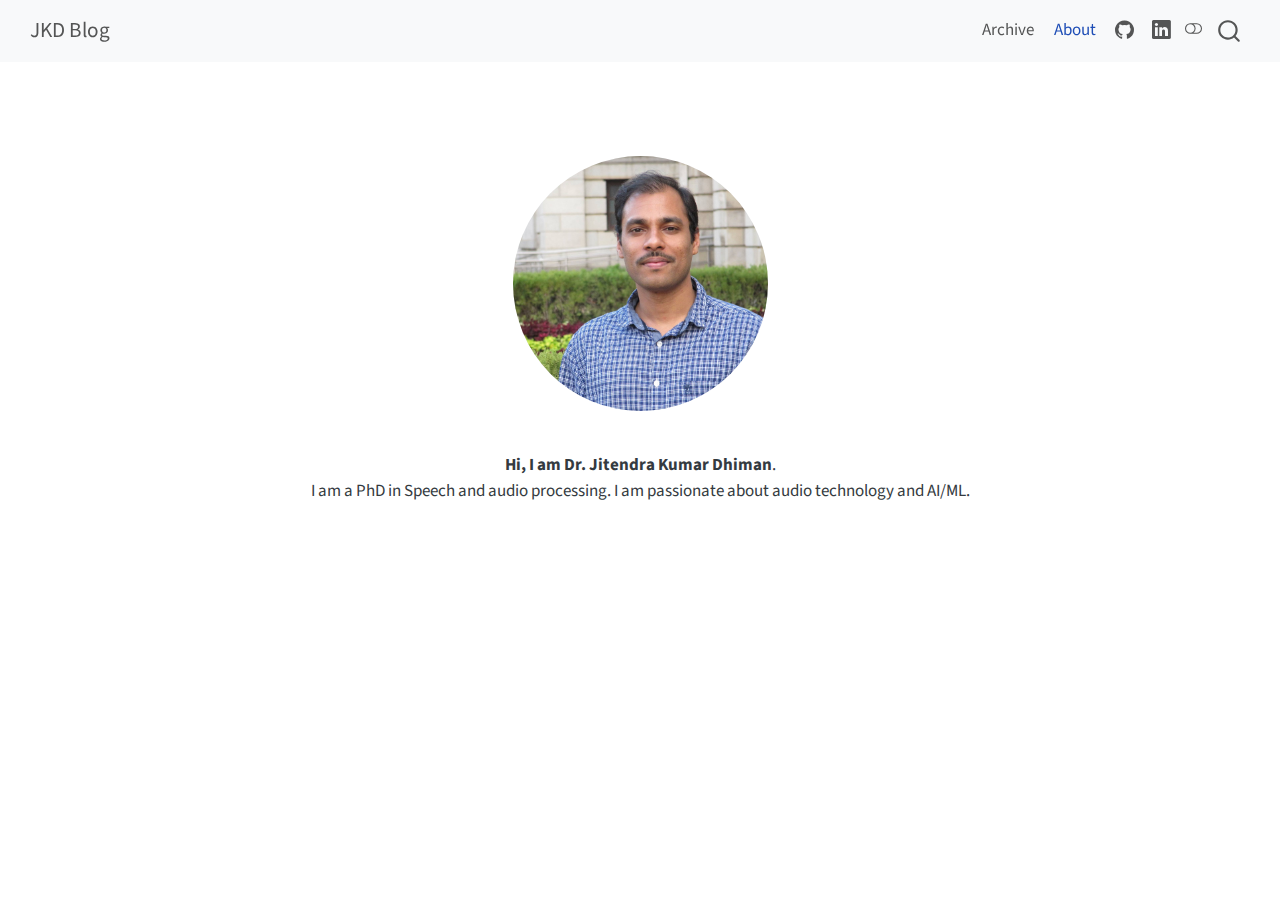
<file: docs/about.html>
<!DOCTYPE html>
<html xmlns="http://www.w3.org/1999/xhtml" lang="en" xml:lang="en"><head>

<meta charset="utf-8">
<meta name="generator" content="quarto-1.5.57">

<meta name="viewport" content="width=device-width, initial-scale=1.0, user-scalable=yes">


<title>about – JKD Blog</title>
<style>
code{white-space: pre-wrap;}
span.smallcaps{font-variant: small-caps;}
div.columns{display: flex; gap: min(4vw, 1.5em);}
div.column{flex: auto; overflow-x: auto;}
div.hanging-indent{margin-left: 1.5em; text-indent: -1.5em;}
ul.task-list{list-style: none;}
ul.task-list li input[type="checkbox"] {
  width: 0.8em;
  margin: 0 0.8em 0.2em -1em; /* quarto-specific, see https://github.com/quarto-dev/quarto-cli/issues/4556 */ 
  vertical-align: middle;
}
</style>


<script src="site_libs/quarto-nav/quarto-nav.js"></script>
<script src="site_libs/quarto-nav/headroom.min.js"></script>
<script src="site_libs/clipboard/clipboard.min.js"></script>
<script src="site_libs/quarto-search/autocomplete.umd.js"></script>
<script src="site_libs/quarto-search/fuse.min.js"></script>
<script src="site_libs/quarto-search/quarto-search.js"></script>
<meta name="quarto:offset" content="./">
<script src="site_libs/quarto-html/quarto.js"></script>
<script src="site_libs/quarto-html/popper.min.js"></script>
<script src="site_libs/quarto-html/tippy.umd.min.js"></script>
<link href="site_libs/quarto-html/tippy.css" rel="stylesheet">
<link href="site_libs/quarto-html/quarto-syntax-highlighting.css" rel="stylesheet" class="quarto-color-scheme" id="quarto-text-highlighting-styles">
<link href="site_libs/quarto-html/quarto-syntax-highlighting-dark.css" rel="prefetch" class="quarto-color-scheme quarto-color-alternate" id="quarto-text-highlighting-styles">
<script src="site_libs/bootstrap/bootstrap.min.js"></script>
<link href="site_libs/bootstrap/bootstrap-icons.css" rel="stylesheet">
<link href="site_libs/bootstrap/bootstrap.min.css" rel="stylesheet" class="quarto-color-scheme" id="quarto-bootstrap" data-mode="light">
<link href="site_libs/bootstrap/bootstrap-dark.min.css" rel="prefetch" class="quarto-color-scheme quarto-color-alternate" id="quarto-bootstrap" data-mode="dark">
<script id="quarto-search-options" type="application/json">{
  "location": "navbar",
  "copy-button": false,
  "collapse-after": 3,
  "panel-placement": "end",
  "type": "overlay",
  "limit": 50,
  "keyboard-shortcut": [
    "f",
    "/",
    "s"
  ],
  "show-item-context": false,
  "language": {
    "search-no-results-text": "No results",
    "search-matching-documents-text": "matching documents",
    "search-copy-link-title": "Copy link to search",
    "search-hide-matches-text": "Hide additional matches",
    "search-more-match-text": "more match in this document",
    "search-more-matches-text": "more matches in this document",
    "search-clear-button-title": "Clear",
    "search-text-placeholder": "",
    "search-detached-cancel-button-title": "Cancel",
    "search-submit-button-title": "Submit",
    "search-label": "Search"
  }
}</script>


</head>

<body class="nav-fixed fullcontent">

<div id="quarto-search-results"></div>
  <header id="quarto-header" class="headroom fixed-top">
    <nav class="navbar navbar-expand-lg " data-bs-theme="dark">
      <div class="navbar-container container-fluid">
      <div class="navbar-brand-container mx-auto">
    <a class="navbar-brand" href="./index.html">
    <span class="navbar-title">JKD Blog</span>
    </a>
  </div>
            <div id="quarto-search" class="" title="Search"></div>
          <button class="navbar-toggler" type="button" data-bs-toggle="collapse" data-bs-target="#navbarCollapse" aria-controls="navbarCollapse" role="menu" aria-expanded="false" aria-label="Toggle navigation" onclick="if (window.quartoToggleHeadroom) { window.quartoToggleHeadroom(); }">
  <span class="navbar-toggler-icon"></span>
</button>
          <div class="collapse navbar-collapse" id="navbarCollapse">
            <ul class="navbar-nav navbar-nav-scroll ms-auto">
  <li class="nav-item">
    <a class="nav-link" href="./archive.html"> 
<span class="menu-text">Archive</span></a>
  </li>  
  <li class="nav-item">
    <a class="nav-link active" href="./about.html" aria-current="page"> 
<span class="menu-text">About</span></a>
  </li>  
  <li class="nav-item compact">
    <a class="nav-link" href="https://jitendradhiman.github.io/"> <i class="bi bi-github" role="img">
</i> 
<span class="menu-text"></span></a>
  </li>  
  <li class="nav-item compact">
    <a class="nav-link" href="https://www.linkedin.com/in/jitendra-kumar-dhiman-phd-b02462a0/"> <i class="bi bi-linkedin" role="img">
</i> 
<span class="menu-text"></span></a>
  </li>  
</ul>
          </div> <!-- /navcollapse -->
            <div class="quarto-navbar-tools">
  <a href="" class="quarto-color-scheme-toggle quarto-navigation-tool  px-1" onclick="window.quartoToggleColorScheme(); return false;" title="Toggle dark mode"><i class="bi"></i></a>
</div>
      </div> <!-- /container-fluid -->
    </nav>
</header>
<!-- content -->
<div id="quarto-content" class="quarto-container page-columns page-rows-contents page-layout-article page-navbar">
<!-- sidebar -->
<!-- margin-sidebar -->
    
<!-- main -->
<div class="quarto-about-jolla">
  <img src="myphoto1.jpg" class="about-image
  round " style="height: 15em; width: 15em;">
 <main class="content" id="quarto-document-content">
<!-- <div style="text-align: left"> **Hi, I am Dr. Jitendra Kumar Dhiman**. </div> -->
<p><strong>Hi, I am Dr.&nbsp;Jitendra Kumar Dhiman</strong>.<br> I am a PhD in Speech and audio processing. I am passionate about audio technology and AI/ML.</p>


</main>  
</div>
 <!-- /main -->
<script id="quarto-html-after-body" type="application/javascript">
window.document.addEventListener("DOMContentLoaded", function (event) {
  const toggleBodyColorMode = (bsSheetEl) => {
    const mode = bsSheetEl.getAttribute("data-mode");
    const bodyEl = window.document.querySelector("body");
    if (mode === "dark") {
      bodyEl.classList.add("quarto-dark");
      bodyEl.classList.remove("quarto-light");
    } else {
      bodyEl.classList.add("quarto-light");
      bodyEl.classList.remove("quarto-dark");
    }
  }
  const toggleBodyColorPrimary = () => {
    const bsSheetEl = window.document.querySelector("link#quarto-bootstrap");
    if (bsSheetEl) {
      toggleBodyColorMode(bsSheetEl);
    }
  }
  toggleBodyColorPrimary();  
  const disableStylesheet = (stylesheets) => {
    for (let i=0; i < stylesheets.length; i++) {
      const stylesheet = stylesheets[i];
      stylesheet.rel = 'prefetch';
    }
  }
  const enableStylesheet = (stylesheets) => {
    for (let i=0; i < stylesheets.length; i++) {
      const stylesheet = stylesheets[i];
      stylesheet.rel = 'stylesheet';
    }
  }
  const manageTransitions = (selector, allowTransitions) => {
    const els = window.document.querySelectorAll(selector);
    for (let i=0; i < els.length; i++) {
      const el = els[i];
      if (allowTransitions) {
        el.classList.remove('notransition');
      } else {
        el.classList.add('notransition');
      }
    }
  }
  const toggleGiscusIfUsed = (isAlternate, darkModeDefault) => {
    const baseTheme = document.querySelector('#giscus-base-theme')?.value ?? 'light';
    const alternateTheme = document.querySelector('#giscus-alt-theme')?.value ?? 'dark';
    let newTheme = '';
    if(darkModeDefault) {
      newTheme = isAlternate ? baseTheme : alternateTheme;
    } else {
      newTheme = isAlternate ? alternateTheme : baseTheme;
    }
    const changeGiscusTheme = () => {
      // From: https://github.com/giscus/giscus/issues/336
      const sendMessage = (message) => {
        const iframe = document.querySelector('iframe.giscus-frame');
        if (!iframe) return;
        iframe.contentWindow.postMessage({ giscus: message }, 'https://giscus.app');
      }
      sendMessage({
        setConfig: {
          theme: newTheme
        }
      });
    }
    const isGiscussLoaded = window.document.querySelector('iframe.giscus-frame') !== null;
    if (isGiscussLoaded) {
      changeGiscusTheme();
    }
  }
  const toggleColorMode = (alternate) => {
    // Switch the stylesheets
    const alternateStylesheets = window.document.querySelectorAll('link.quarto-color-scheme.quarto-color-alternate');
    manageTransitions('#quarto-margin-sidebar .nav-link', false);
    if (alternate) {
      enableStylesheet(alternateStylesheets);
      for (const sheetNode of alternateStylesheets) {
        if (sheetNode.id === "quarto-bootstrap") {
          toggleBodyColorMode(sheetNode);
        }
      }
    } else {
      disableStylesheet(alternateStylesheets);
      toggleBodyColorPrimary();
    }
    manageTransitions('#quarto-margin-sidebar .nav-link', true);
    // Switch the toggles
    const toggles = window.document.querySelectorAll('.quarto-color-scheme-toggle');
    for (let i=0; i < toggles.length; i++) {
      const toggle = toggles[i];
      if (toggle) {
        if (alternate) {
          toggle.classList.add("alternate");     
        } else {
          toggle.classList.remove("alternate");
        }
      }
    }
    // Hack to workaround the fact that safari doesn't
    // properly recolor the scrollbar when toggling (#1455)
    if (navigator.userAgent.indexOf('Safari') > 0 && navigator.userAgent.indexOf('Chrome') == -1) {
      manageTransitions("body", false);
      window.scrollTo(0, 1);
      setTimeout(() => {
        window.scrollTo(0, 0);
        manageTransitions("body", true);
      }, 40);  
    }
  }
  const isFileUrl = () => { 
    return window.location.protocol === 'file:';
  }
  const hasAlternateSentinel = () => {  
    let styleSentinel = getColorSchemeSentinel();
    if (styleSentinel !== null) {
      return styleSentinel === "alternate";
    } else {
      return false;
    }
  }
  const setStyleSentinel = (alternate) => {
    const value = alternate ? "alternate" : "default";
    if (!isFileUrl()) {
      window.localStorage.setItem("quarto-color-scheme", value);
    } else {
      localAlternateSentinel = value;
    }
  }
  const getColorSchemeSentinel = () => {
    if (!isFileUrl()) {
      const storageValue = window.localStorage.getItem("quarto-color-scheme");
      return storageValue != null ? storageValue : localAlternateSentinel;
    } else {
      return localAlternateSentinel;
    }
  }
  const darkModeDefault = false;
  let localAlternateSentinel = darkModeDefault ? 'alternate' : 'default';
  // Dark / light mode switch
  window.quartoToggleColorScheme = () => {
    // Read the current dark / light value 
    let toAlternate = !hasAlternateSentinel();
    toggleColorMode(toAlternate);
    setStyleSentinel(toAlternate);
    toggleGiscusIfUsed(toAlternate, darkModeDefault);
  };
  // Ensure there is a toggle, if there isn't float one in the top right
  if (window.document.querySelector('.quarto-color-scheme-toggle') === null) {
    const a = window.document.createElement('a');
    a.classList.add('top-right');
    a.classList.add('quarto-color-scheme-toggle');
    a.href = "";
    a.onclick = function() { try { window.quartoToggleColorScheme(); } catch {} return false; };
    const i = window.document.createElement("i");
    i.classList.add('bi');
    a.appendChild(i);
    window.document.body.appendChild(a);
  }
  // Switch to dark mode if need be
  if (hasAlternateSentinel()) {
    toggleColorMode(true);
  } else {
    toggleColorMode(false);
  }
  const isCodeAnnotation = (el) => {
    for (const clz of el.classList) {
      if (clz.startsWith('code-annotation-')) {                     
        return true;
      }
    }
    return false;
  }
  const onCopySuccess = function(e) {
    // button target
    const button = e.trigger;
    // don't keep focus
    button.blur();
    // flash "checked"
    button.classList.add('code-copy-button-checked');
    var currentTitle = button.getAttribute("title");
    button.setAttribute("title", "Copied!");
    let tooltip;
    if (window.bootstrap) {
      button.setAttribute("data-bs-toggle", "tooltip");
      button.setAttribute("data-bs-placement", "left");
      button.setAttribute("data-bs-title", "Copied!");
      tooltip = new bootstrap.Tooltip(button, 
        { trigger: "manual", 
          customClass: "code-copy-button-tooltip",
          offset: [0, -8]});
      tooltip.show();    
    }
    setTimeout(function() {
      if (tooltip) {
        tooltip.hide();
        button.removeAttribute("data-bs-title");
        button.removeAttribute("data-bs-toggle");
        button.removeAttribute("data-bs-placement");
      }
      button.setAttribute("title", currentTitle);
      button.classList.remove('code-copy-button-checked');
    }, 1000);
    // clear code selection
    e.clearSelection();
  }
  const getTextToCopy = function(trigger) {
      const codeEl = trigger.previousElementSibling.cloneNode(true);
      for (const childEl of codeEl.children) {
        if (isCodeAnnotation(childEl)) {
          childEl.remove();
        }
      }
      return codeEl.innerText;
  }
  const clipboard = new window.ClipboardJS('.code-copy-button:not([data-in-quarto-modal])', {
    text: getTextToCopy
  });
  clipboard.on('success', onCopySuccess);
  if (window.document.getElementById('quarto-embedded-source-code-modal')) {
    // For code content inside modals, clipBoardJS needs to be initialized with a container option
    // TODO: Check when it could be a function (https://github.com/zenorocha/clipboard.js/issues/860)
    const clipboardModal = new window.ClipboardJS('.code-copy-button[data-in-quarto-modal]', {
      text: getTextToCopy,
      container: window.document.getElementById('quarto-embedded-source-code-modal')
    });
    clipboardModal.on('success', onCopySuccess);
  }
    var localhostRegex = new RegExp(/^(?:http|https):\/\/localhost\:?[0-9]*\//);
    var mailtoRegex = new RegExp(/^mailto:/);
      var filterRegex = new RegExp('/' + window.location.host + '/');
    var isInternal = (href) => {
        return filterRegex.test(href) || localhostRegex.test(href) || mailtoRegex.test(href);
    }
    // Inspect non-navigation links and adorn them if external
 	var links = window.document.querySelectorAll('a[href]:not(.nav-link):not(.navbar-brand):not(.toc-action):not(.sidebar-link):not(.sidebar-item-toggle):not(.pagination-link):not(.no-external):not([aria-hidden]):not(.dropdown-item):not(.quarto-navigation-tool):not(.about-link)');
    for (var i=0; i<links.length; i++) {
      const link = links[i];
      if (!isInternal(link.href)) {
        // undo the damage that might have been done by quarto-nav.js in the case of
        // links that we want to consider external
        if (link.dataset.originalHref !== undefined) {
          link.href = link.dataset.originalHref;
        }
      }
    }
  function tippyHover(el, contentFn, onTriggerFn, onUntriggerFn) {
    const config = {
      allowHTML: true,
      maxWidth: 500,
      delay: 100,
      arrow: false,
      appendTo: function(el) {
          return el.parentElement;
      },
      interactive: true,
      interactiveBorder: 10,
      theme: 'quarto',
      placement: 'bottom-start',
    };
    if (contentFn) {
      config.content = contentFn;
    }
    if (onTriggerFn) {
      config.onTrigger = onTriggerFn;
    }
    if (onUntriggerFn) {
      config.onUntrigger = onUntriggerFn;
    }
    window.tippy(el, config); 
  }
  const noterefs = window.document.querySelectorAll('a[role="doc-noteref"]');
  for (var i=0; i<noterefs.length; i++) {
    const ref = noterefs[i];
    tippyHover(ref, function() {
      // use id or data attribute instead here
      let href = ref.getAttribute('data-footnote-href') || ref.getAttribute('href');
      try { href = new URL(href).hash; } catch {}
      const id = href.replace(/^#\/?/, "");
      const note = window.document.getElementById(id);
      if (note) {
        return note.innerHTML;
      } else {
        return "";
      }
    });
  }
  const xrefs = window.document.querySelectorAll('a.quarto-xref');
  const processXRef = (id, note) => {
    // Strip column container classes
    const stripColumnClz = (el) => {
      el.classList.remove("page-full", "page-columns");
      if (el.children) {
        for (const child of el.children) {
          stripColumnClz(child);
        }
      }
    }
    stripColumnClz(note)
    if (id === null || id.startsWith('sec-')) {
      // Special case sections, only their first couple elements
      const container = document.createElement("div");
      if (note.children && note.children.length > 2) {
        container.appendChild(note.children[0].cloneNode(true));
        for (let i = 1; i < note.children.length; i++) {
          const child = note.children[i];
          if (child.tagName === "P" && child.innerText === "") {
            continue;
          } else {
            container.appendChild(child.cloneNode(true));
            break;
          }
        }
        if (window.Quarto?.typesetMath) {
          window.Quarto.typesetMath(container);
        }
        return container.innerHTML
      } else {
        if (window.Quarto?.typesetMath) {
          window.Quarto.typesetMath(note);
        }
        return note.innerHTML;
      }
    } else {
      // Remove any anchor links if they are present
      const anchorLink = note.querySelector('a.anchorjs-link');
      if (anchorLink) {
        anchorLink.remove();
      }
      if (window.Quarto?.typesetMath) {
        window.Quarto.typesetMath(note);
      }
      // TODO in 1.5, we should make sure this works without a callout special case
      if (note.classList.contains("callout")) {
        return note.outerHTML;
      } else {
        return note.innerHTML;
      }
    }
  }
  for (var i=0; i<xrefs.length; i++) {
    const xref = xrefs[i];
    tippyHover(xref, undefined, function(instance) {
      instance.disable();
      let url = xref.getAttribute('href');
      let hash = undefined; 
      if (url.startsWith('#')) {
        hash = url;
      } else {
        try { hash = new URL(url).hash; } catch {}
      }
      if (hash) {
        const id = hash.replace(/^#\/?/, "");
        const note = window.document.getElementById(id);
        if (note !== null) {
          try {
            const html = processXRef(id, note.cloneNode(true));
            instance.setContent(html);
          } finally {
            instance.enable();
            instance.show();
          }
        } else {
          // See if we can fetch this
          fetch(url.split('#')[0])
          .then(res => res.text())
          .then(html => {
            const parser = new DOMParser();
            const htmlDoc = parser.parseFromString(html, "text/html");
            const note = htmlDoc.getElementById(id);
            if (note !== null) {
              const html = processXRef(id, note);
              instance.setContent(html);
            } 
          }).finally(() => {
            instance.enable();
            instance.show();
          });
        }
      } else {
        // See if we can fetch a full url (with no hash to target)
        // This is a special case and we should probably do some content thinning / targeting
        fetch(url)
        .then(res => res.text())
        .then(html => {
          const parser = new DOMParser();
          const htmlDoc = parser.parseFromString(html, "text/html");
          const note = htmlDoc.querySelector('main.content');
          if (note !== null) {
            // This should only happen for chapter cross references
            // (since there is no id in the URL)
            // remove the first header
            if (note.children.length > 0 && note.children[0].tagName === "HEADER") {
              note.children[0].remove();
            }
            const html = processXRef(null, note);
            instance.setContent(html);
          } 
        }).finally(() => {
          instance.enable();
          instance.show();
        });
      }
    }, function(instance) {
    });
  }
      let selectedAnnoteEl;
      const selectorForAnnotation = ( cell, annotation) => {
        let cellAttr = 'data-code-cell="' + cell + '"';
        let lineAttr = 'data-code-annotation="' +  annotation + '"';
        const selector = 'span[' + cellAttr + '][' + lineAttr + ']';
        return selector;
      }
      const selectCodeLines = (annoteEl) => {
        const doc = window.document;
        const targetCell = annoteEl.getAttribute("data-target-cell");
        const targetAnnotation = annoteEl.getAttribute("data-target-annotation");
        const annoteSpan = window.document.querySelector(selectorForAnnotation(targetCell, targetAnnotation));
        const lines = annoteSpan.getAttribute("data-code-lines").split(",");
        const lineIds = lines.map((line) => {
          return targetCell + "-" + line;
        })
        let top = null;
        let height = null;
        let parent = null;
        if (lineIds.length > 0) {
            //compute the position of the single el (top and bottom and make a div)
            const el = window.document.getElementById(lineIds[0]);
            top = el.offsetTop;
            height = el.offsetHeight;
            parent = el.parentElement.parentElement;
          if (lineIds.length > 1) {
            const lastEl = window.document.getElementById(lineIds[lineIds.length - 1]);
            const bottom = lastEl.offsetTop + lastEl.offsetHeight;
            height = bottom - top;
          }
          if (top !== null && height !== null && parent !== null) {
            // cook up a div (if necessary) and position it 
            let div = window.document.getElementById("code-annotation-line-highlight");
            if (div === null) {
              div = window.document.createElement("div");
              div.setAttribute("id", "code-annotation-line-highlight");
              div.style.position = 'absolute';
              parent.appendChild(div);
            }
            div.style.top = top - 2 + "px";
            div.style.height = height + 4 + "px";
            div.style.left = 0;
            let gutterDiv = window.document.getElementById("code-annotation-line-highlight-gutter");
            if (gutterDiv === null) {
              gutterDiv = window.document.createElement("div");
              gutterDiv.setAttribute("id", "code-annotation-line-highlight-gutter");
              gutterDiv.style.position = 'absolute';
              const codeCell = window.document.getElementById(targetCell);
              const gutter = codeCell.querySelector('.code-annotation-gutter');
              gutter.appendChild(gutterDiv);
            }
            gutterDiv.style.top = top - 2 + "px";
            gutterDiv.style.height = height + 4 + "px";
          }
          selectedAnnoteEl = annoteEl;
        }
      };
      const unselectCodeLines = () => {
        const elementsIds = ["code-annotation-line-highlight", "code-annotation-line-highlight-gutter"];
        elementsIds.forEach((elId) => {
          const div = window.document.getElementById(elId);
          if (div) {
            div.remove();
          }
        });
        selectedAnnoteEl = undefined;
      };
        // Handle positioning of the toggle
    window.addEventListener(
      "resize",
      throttle(() => {
        elRect = undefined;
        if (selectedAnnoteEl) {
          selectCodeLines(selectedAnnoteEl);
        }
      }, 10)
    );
    function throttle(fn, ms) {
    let throttle = false;
    let timer;
      return (...args) => {
        if(!throttle) { // first call gets through
            fn.apply(this, args);
            throttle = true;
        } else { // all the others get throttled
            if(timer) clearTimeout(timer); // cancel #2
            timer = setTimeout(() => {
              fn.apply(this, args);
              timer = throttle = false;
            }, ms);
        }
      };
    }
      // Attach click handler to the DT
      const annoteDls = window.document.querySelectorAll('dt[data-target-cell]');
      for (const annoteDlNode of annoteDls) {
        annoteDlNode.addEventListener('click', (event) => {
          const clickedEl = event.target;
          if (clickedEl !== selectedAnnoteEl) {
            unselectCodeLines();
            const activeEl = window.document.querySelector('dt[data-target-cell].code-annotation-active');
            if (activeEl) {
              activeEl.classList.remove('code-annotation-active');
            }
            selectCodeLines(clickedEl);
            clickedEl.classList.add('code-annotation-active');
          } else {
            // Unselect the line
            unselectCodeLines();
            clickedEl.classList.remove('code-annotation-active');
          }
        });
      }
  const findCites = (el) => {
    const parentEl = el.parentElement;
    if (parentEl) {
      const cites = parentEl.dataset.cites;
      if (cites) {
        return {
          el,
          cites: cites.split(' ')
        };
      } else {
        return findCites(el.parentElement)
      }
    } else {
      return undefined;
    }
  };
  var bibliorefs = window.document.querySelectorAll('a[role="doc-biblioref"]');
  for (var i=0; i<bibliorefs.length; i++) {
    const ref = bibliorefs[i];
    const citeInfo = findCites(ref);
    if (citeInfo) {
      tippyHover(citeInfo.el, function() {
        var popup = window.document.createElement('div');
        citeInfo.cites.forEach(function(cite) {
          var citeDiv = window.document.createElement('div');
          citeDiv.classList.add('hanging-indent');
          citeDiv.classList.add('csl-entry');
          var biblioDiv = window.document.getElementById('ref-' + cite);
          if (biblioDiv) {
            citeDiv.innerHTML = biblioDiv.innerHTML;
          }
          popup.appendChild(citeDiv);
        });
        return popup.innerHTML;
      });
    }
  }
});
</script>
</div> <!-- /content -->




</body></html>
</file>
<file: docs/site_libs/quarto-html/tippy.css>
.tippy-box[data-animation=fade][data-state=hidden]{opacity:0}[data-tippy-root]{max-width:calc(100vw - 10px)}.tippy-box{position:relative;background-color:#333;color:#fff;border-radius:4px;font-size:14px;line-height:1.4;white-space:normal;outline:0;transition-property:transform,visibility,opacity}.tippy-box[data-placement^=top]>.tippy-arrow{bottom:0}.tippy-box[data-placement^=top]>.tippy-arrow:before{bottom:-7px;left:0;border-width:8px 8px 0;border-top-color:initial;transform-origin:center top}.tippy-box[data-placement^=bottom]>.tippy-arrow{top:0}.tippy-box[data-placement^=bottom]>.tippy-arrow:before{top:-7px;left:0;border-width:0 8px 8px;border-bottom-color:initial;transform-origin:center bottom}.tippy-box[data-placement^=left]>.tippy-arrow{right:0}.tippy-box[data-placement^=left]>.tippy-arrow:before{border-width:8px 0 8px 8px;border-left-color:initial;right:-7px;transform-origin:center left}.tippy-box[data-placement^=right]>.tippy-arrow{left:0}.tippy-box[data-placement^=right]>.tippy-arrow:before{left:-7px;border-width:8px 8px 8px 0;border-right-color:initial;transform-origin:center right}.tippy-box[data-inertia][data-state=visible]{transition-timing-function:cubic-bezier(.54,1.5,.38,1.11)}.tippy-arrow{width:16px;height:16px;color:#333}.tippy-arrow:before{content:"";position:absolute;border-color:transparent;border-style:solid}.tippy-content{position:relative;padding:5px 9px;z-index:1}
</file>
<file: docs/site_libs/quarto-html/quarto-syntax-highlighting.css>
/* quarto syntax highlight colors */
:root {
  --quarto-hl-ot-color: #003B4F;
  --quarto-hl-at-color: #657422;
  --quarto-hl-ss-color: #20794D;
  --quarto-hl-an-color: #5E5E5E;
  --quarto-hl-fu-color: #4758AB;
  --quarto-hl-st-color: #20794D;
  --quarto-hl-cf-color: #003B4F;
  --quarto-hl-op-color: #5E5E5E;
  --quarto-hl-er-color: #AD0000;
  --quarto-hl-bn-color: #AD0000;
  --quarto-hl-al-color: #AD0000;
  --quarto-hl-va-color: #111111;
  --quarto-hl-bu-color: inherit;
  --quarto-hl-ex-color: inherit;
  --quarto-hl-pp-color: #AD0000;
  --quarto-hl-in-color: #5E5E5E;
  --quarto-hl-vs-color: #20794D;
  --quarto-hl-wa-color: #5E5E5E;
  --quarto-hl-do-color: #5E5E5E;
  --quarto-hl-im-color: #00769E;
  --quarto-hl-ch-color: #20794D;
  --quarto-hl-dt-color: #AD0000;
  --quarto-hl-fl-color: #AD0000;
  --quarto-hl-co-color: #5E5E5E;
  --quarto-hl-cv-color: #5E5E5E;
  --quarto-hl-cn-color: #8f5902;
  --quarto-hl-sc-color: #5E5E5E;
  --quarto-hl-dv-color: #AD0000;
  --quarto-hl-kw-color: #003B4F;
}

/* other quarto variables */
:root {
  --quarto-font-monospace: SFMono-Regular, Menlo, Monaco, Consolas, "Liberation Mono", "Courier New", monospace;
}

pre > code.sourceCode > span {
  color: #003B4F;
}

code span {
  color: #003B4F;
}

code.sourceCode > span {
  color: #003B4F;
}

div.sourceCode,
div.sourceCode pre.sourceCode {
  color: #003B4F;
}

code span.ot {
  color: #003B4F;
  font-style: inherit;
}

code span.at {
  color: #657422;
  font-style: inherit;
}

code span.ss {
  color: #20794D;
  font-style: inherit;
}

code span.an {
  color: #5E5E5E;
  font-style: inherit;
}

code span.fu {
  color: #4758AB;
  font-style: inherit;
}

code span.st {
  color: #20794D;
  font-style: inherit;
}

code span.cf {
  color: #003B4F;
  font-weight: bold;
  font-style: inherit;
}

code span.op {
  color: #5E5E5E;
  font-style: inherit;
}

code span.er {
  color: #AD0000;
  font-style: inherit;
}

code span.bn {
  color: #AD0000;
  font-style: inherit;
}

code span.al {
  color: #AD0000;
  font-style: inherit;
}

code span.va {
  color: #111111;
  font-style: inherit;
}

code span.bu {
  font-style: inherit;
}

code span.ex {
  font-style: inherit;
}

code span.pp {
  color: #AD0000;
  font-style: inherit;
}

code span.in {
  color: #5E5E5E;
  font-style: inherit;
}

code span.vs {
  color: #20794D;
  font-style: inherit;
}

code span.wa {
  color: #5E5E5E;
  font-style: italic;
}

code span.do {
  color: #5E5E5E;
  font-style: italic;
}

code span.im {
  color: #00769E;
  font-style: inherit;
}

code span.ch {
  color: #20794D;
  font-style: inherit;
}

code span.dt {
  color: #AD0000;
  font-style: inherit;
}

code span.fl {
  color: #AD0000;
  font-style: inherit;
}

code span.co {
  color: #5E5E5E;
  font-style: inherit;
}

code span.cv {
  color: #5E5E5E;
  font-style: italic;
}

code span.cn {
  color: #8f5902;
  font-style: inherit;
}

code span.sc {
  color: #5E5E5E;
  font-style: inherit;
}

code span.dv {
  color: #AD0000;
  font-style: inherit;
}

code span.kw {
  color: #003B4F;
  font-weight: bold;
  font-style: inherit;
}

.prevent-inlining {
  content: "</";
}

/*# sourceMappingURL=debc5d5d77c3f9108843748ff7464032.css.map */
</file>
<file: docs/site_libs/quarto-html/quarto-syntax-highlighting-dark.css>
/* quarto syntax highlight colors */
:root {
  --quarto-hl-al-color: #f07178;
  --quarto-hl-an-color: #d4d0ab;
  --quarto-hl-at-color: #00e0e0;
  --quarto-hl-bn-color: #d4d0ab;
  --quarto-hl-bu-color: #abe338;
  --quarto-hl-ch-color: #abe338;
  --quarto-hl-co-color: #f8f8f2;
  --quarto-hl-cv-color: #ffd700;
  --quarto-hl-cn-color: #ffd700;
  --quarto-hl-cf-color: #ffa07a;
  --quarto-hl-dt-color: #ffa07a;
  --quarto-hl-dv-color: #d4d0ab;
  --quarto-hl-do-color: #f8f8f2;
  --quarto-hl-er-color: #f07178;
  --quarto-hl-ex-color: #00e0e0;
  --quarto-hl-fl-color: #d4d0ab;
  --quarto-hl-fu-color: #ffa07a;
  --quarto-hl-im-color: #abe338;
  --quarto-hl-in-color: #d4d0ab;
  --quarto-hl-kw-color: #ffa07a;
  --quarto-hl-op-color: #ffa07a;
  --quarto-hl-ot-color: #00e0e0;
  --quarto-hl-pp-color: #dcc6e0;
  --quarto-hl-re-color: #00e0e0;
  --quarto-hl-sc-color: #abe338;
  --quarto-hl-ss-color: #abe338;
  --quarto-hl-st-color: #abe338;
  --quarto-hl-va-color: #00e0e0;
  --quarto-hl-vs-color: #abe338;
  --quarto-hl-wa-color: #dcc6e0;
}

/* other quarto variables */
:root {
  --quarto-font-monospace: SFMono-Regular, Menlo, Monaco, Consolas, "Liberation Mono", "Courier New", monospace;
}

code span.al {
  background-color: #2a0f15;
  font-weight: bold;
  color: #f07178;
}

code span.an {
  color: #d4d0ab;
}

code span.at {
  color: #00e0e0;
}

code span.bn {
  color: #d4d0ab;
}

code span.bu {
  color: #abe338;
}

code span.ch {
  color: #abe338;
}

code span.co {
  font-style: italic;
  color: #f8f8f2;
}

code span.cv {
  color: #ffd700;
}

code span.cn {
  color: #ffd700;
}

code span.cf {
  font-weight: bold;
  color: #ffa07a;
}

code span.dt {
  color: #ffa07a;
}

code span.dv {
  color: #d4d0ab;
}

code span.do {
  color: #f8f8f2;
}

code span.er {
  color: #f07178;
  text-decoration: underline;
}

code span.ex {
  font-weight: bold;
  color: #00e0e0;
}

code span.fl {
  color: #d4d0ab;
}

code span.fu {
  color: #ffa07a;
}

code span.im {
  color: #abe338;
}

code span.in {
  color: #d4d0ab;
}

code span.kw {
  font-weight: bold;
  color: #ffa07a;
}

pre > code.sourceCode > span {
  color: #f8f8f2;
}

code span {
  color: #f8f8f2;
}

code.sourceCode > span {
  color: #f8f8f2;
}

div.sourceCode,
div.sourceCode pre.sourceCode {
  color: #f8f8f2;
}

code span.op {
  color: #ffa07a;
}

code span.ot {
  color: #00e0e0;
}

code span.pp {
  color: #dcc6e0;
}

code span.re {
  background-color: #f8f8f2;
  color: #00e0e0;
}

code span.sc {
  color: #abe338;
}

code span.ss {
  color: #abe338;
}

code span.st {
  color: #abe338;
}

code span.va {
  color: #00e0e0;
}

code span.vs {
  color: #abe338;
}

code span.wa {
  color: #dcc6e0;
}

.prevent-inlining {
  content: "</";
}

/*# sourceMappingURL=935a306eefa94366c21e1a970dddb765.css.map */
</file>
